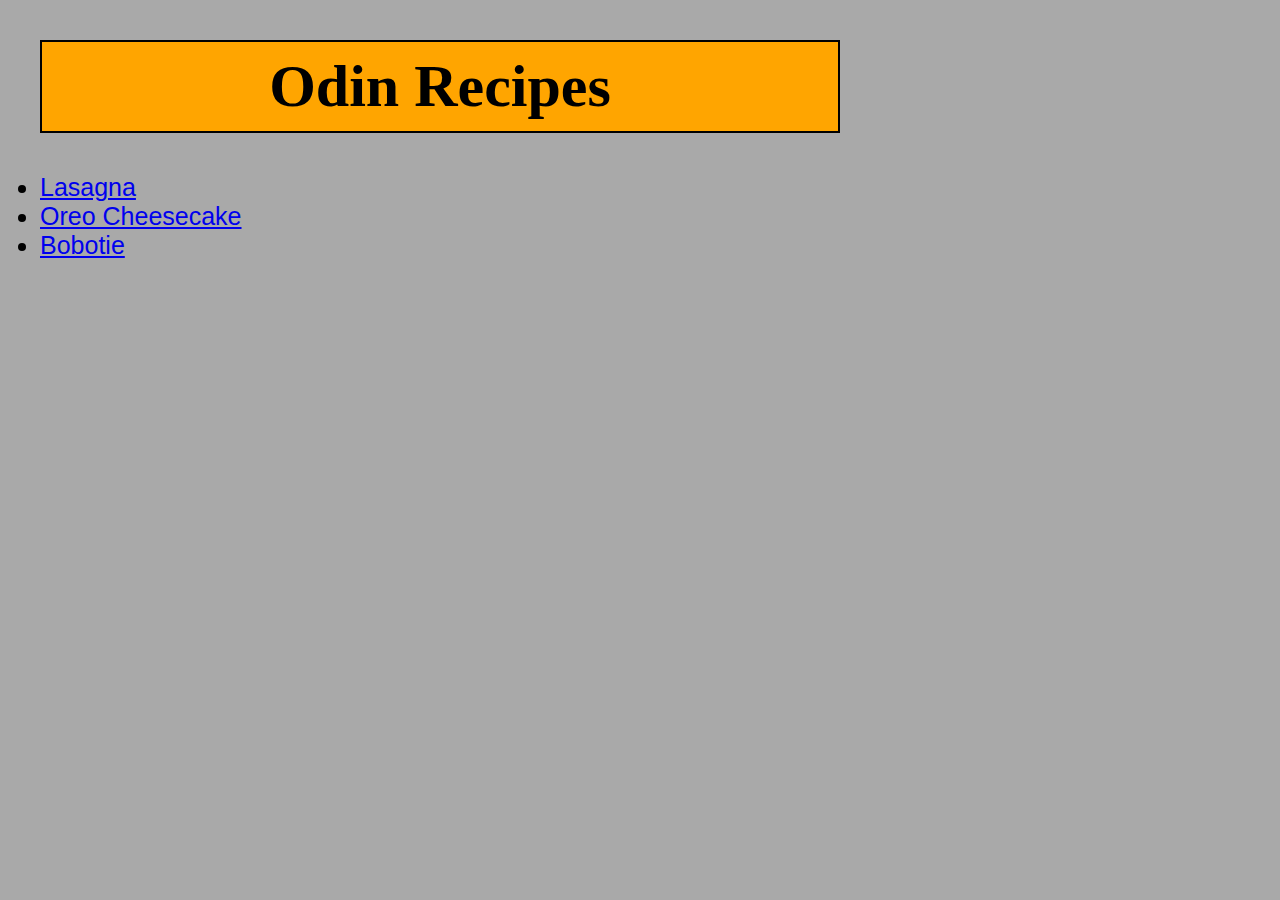
<file: index.html>
<!DOCTYPE html>
<html lang="en">
<head>
    <meta charset="UTF-8">
    <meta name="viewport" content="width=device-width, initial-scale=1.0">
    <link rel="stylesheet" href="style.css">
    <title>Odin Recipes</title>
</head>
<body>
    <h1>Odin Recipes</h1>
    <ul class="list1">
        <li><a href="recipes/lasagna.html">Lasagna</a></li>
        <li><a href="recipes/oreo-cheesecake.html">Oreo Cheesecake</a></li>
        <li><a href="recipes/bobotie.html">Bobotie</a></li>
</body>
</html>
</file>
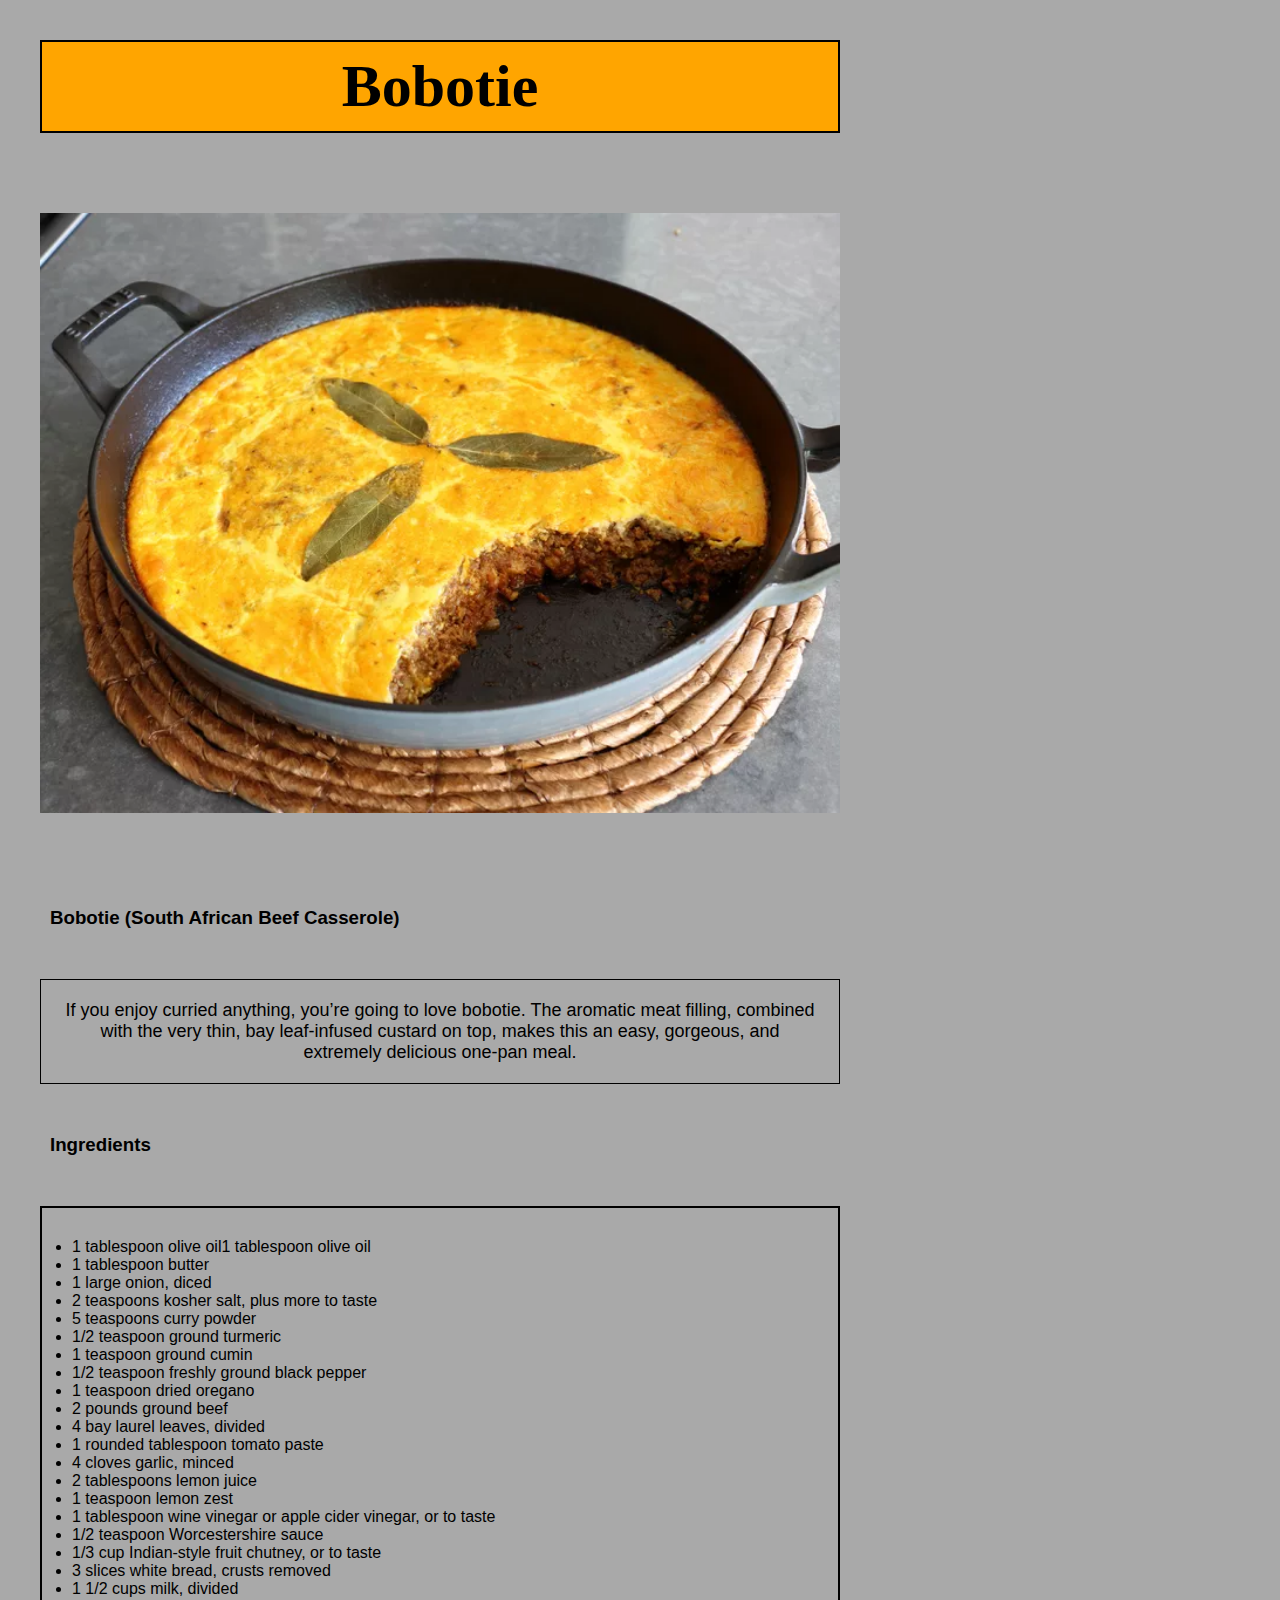
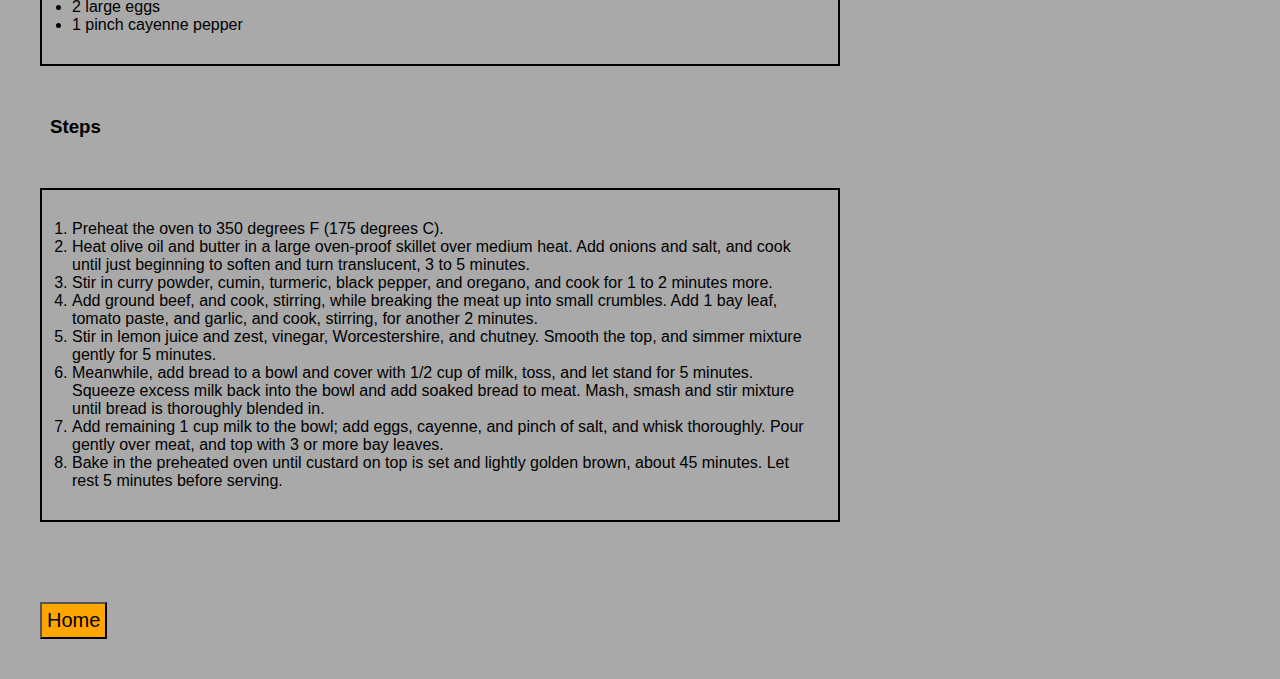
<file: recipes/bobotie.html>
<!DOCTYPE html>
<html lang="en">
<head>
    <meta charset="UTF-8">
    <meta name="viewport" content="width=device-width, initial-scale=1.0">
    <link rel="stylesheet" href="../style.css">
    <title>Bobotie</title>
</head>
<body>
    <h1>Bobotie</h1>
    <img src="../img/8738400_Bobotie_John-Mitzewich_4x3-b7f2bef0b6d548e3ba08526adbc6bab6.webp" width="800">
    <h3>Bobotie (South African Beef Casserole)</h3>
    <p class="description">If you enjoy curried anything, you’re going to love bobotie. The aromatic meat filling, combined with the very thin, bay leaf-infused custard on top, makes this an easy, gorgeous, and extremely delicious one-pan meal.</p>
    <h3>Ingredients</h3>
    <ul class="list2">
        <li>1 tablespoon olive oil1 tablespoon olive oil</li>
        <li>1 tablespoon butter</li>
        <li>1 large onion, diced</li>
        <li>2 teaspoons kosher salt, plus more to taste</li>
        <li>5 teaspoons curry powder</li>
        <li>1/2 teaspoon ground turmeric</li>
        <li>1 teaspoon ground cumin</li>
        <li>1/2 teaspoon freshly ground black pepper</li>
        <li>1 teaspoon dried oregano</li>
        <li>2 pounds ground beef</li>
        <li>4 bay laurel leaves, divided</li>
        <li>1 rounded tablespoon tomato paste</li>
        <li>4 cloves garlic, minced</li>
        <li>2 tablespoons lemon juice</li>
        <li>1 teaspoon lemon zest</li>
        <li>1 tablespoon wine vinegar or apple cider vinegar, or to taste</li>
        <li>1/2 teaspoon Worcestershire sauce</li>
        <li>1/3 cup Indian-style fruit chutney, or to taste</li>
        <li>3 slices white bread, crusts removed</li>
        <li>1 1/2 cups milk, divided</li>
        <li>2 large eggs</li>
        <li>1 pinch cayenne pepper</li>
    </ul>
    <h3>Steps</h3>
    <ol class="list3">
        <li>Preheat the oven to 350 degrees F (175 degrees C).</li>
        <li>Heat olive oil and butter in a large oven-proof skillet over medium heat. Add onions and salt, and cook until just beginning to soften and turn translucent, 3 to 5 minutes.</li>
        <li>Stir in curry powder, cumin, turmeric, black pepper, and oregano, and cook for 1 to 2 minutes more. </li>
        <li>Add ground beef, and cook, stirring, while breaking the meat up into small crumbles. Add 1 bay leaf, tomato paste, and garlic, and cook, stirring, for another 2 minutes.</li>
        <li>Stir in lemon juice and zest, vinegar, Worcestershire, and chutney. Smooth the top, and simmer mixture gently for 5 minutes.</li>
        <li>Meanwhile, add bread to a bowl and cover with 1/2 cup of milk, toss, and let stand for 5 minutes. Squeeze excess milk back into the bowl and add soaked bread to meat. Mash, smash and stir mixture until bread is thoroughly blended in. </li>
        <li>Add remaining 1 cup milk to the bowl; add eggs, cayenne, and pinch of salt, and whisk thoroughly. Pour gently over meat, and top with 3 or more bay leaves. </li>
        <li>Bake in the preheated oven until custard on top is set and lightly golden brown, about 45 minutes. Let rest 5 minutes before serving.</li>
    </ol>    
    
</body>
<footer><a href="../index.html"><button>Home</button></a></footer>
</html>
</file>
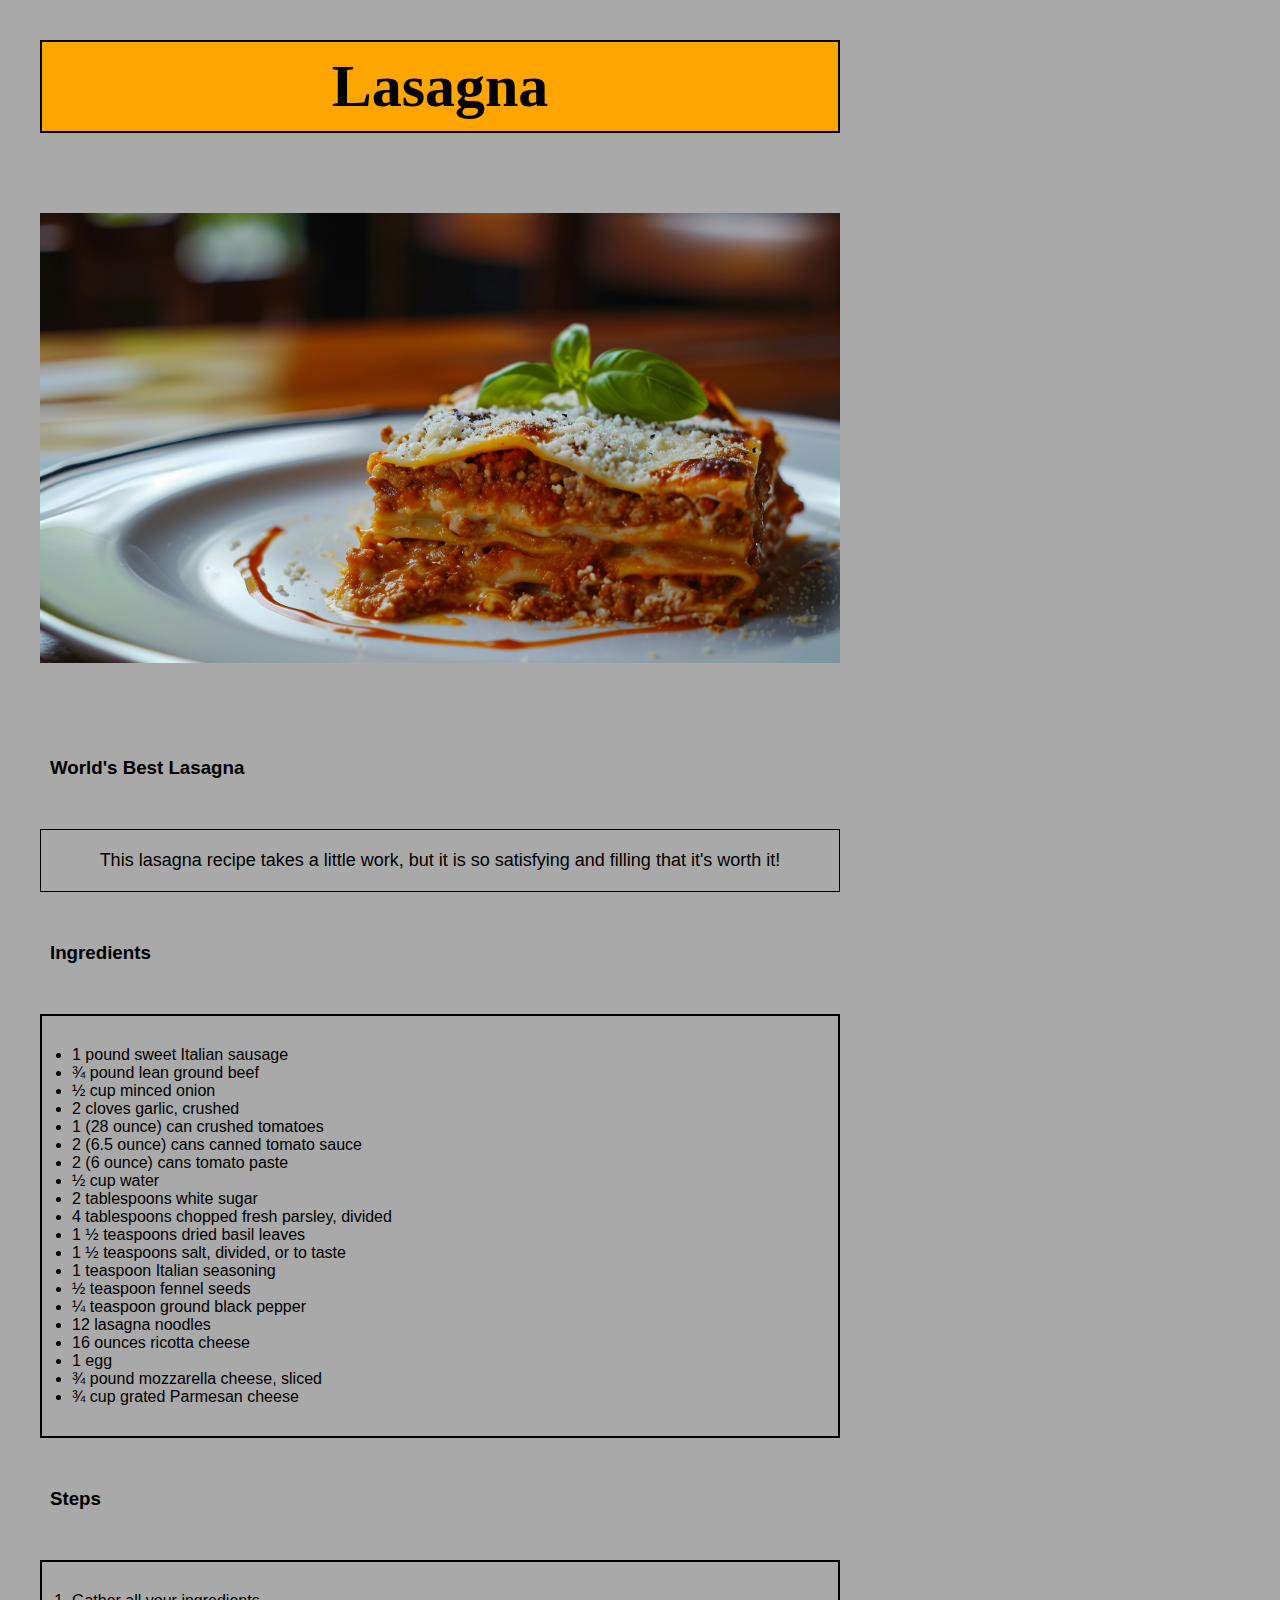
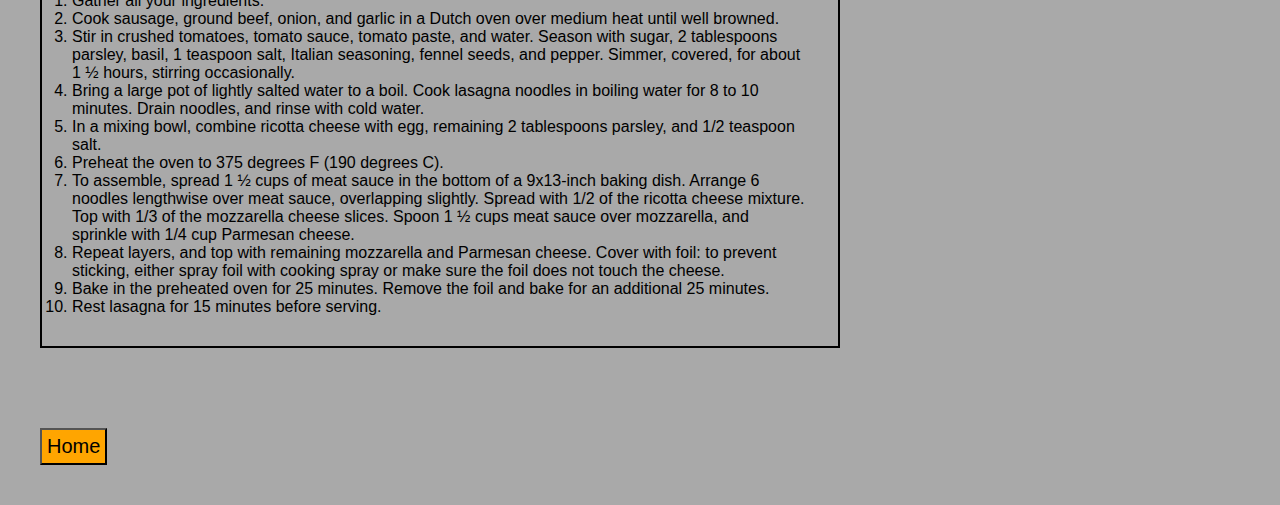
<file: recipes/lasagna.html>
<!DOCTYPE html>
<html lang="en">
<head>
    <meta charset="UTF-8">
    <meta name="viewport" content="width=device-width, initial-scale=1.0">
    <link rel="stylesheet" href="../style.css">
    <title>Lasagna</title>
</head>
<body>
    <h1>Lasagna</h1>
    <img src="../img/emanuel-ekstrom-flEUTTwGlJQ-unsplash.jpg" width="800">
    <h3>World's Best Lasagna</h3>
    <p class="description">This lasagna recipe takes a little work, but it is so satisfying and filling that it's worth it!</p>
    <h3>Ingredients</h3>
    <ul class="list2">
        <li>1 pound sweet Italian sausage</li>
        <li>¾ pound lean ground beef</li>
        <li>½ cup minced onion</li>
        <li>2 cloves garlic, crushed</li>
        <li>1 (28 ounce) can crushed tomatoes</li>
        <li>2 (6.5 ounce) cans canned tomato sauce</li>
        <li>2 (6 ounce) cans tomato paste</li>
        <li>½ cup water</li>
        <li>2 tablespoons white sugar</li>
        <li>4 tablespoons chopped fresh parsley, divided</li>
        <li>1 ½ teaspoons dried basil leaves</li>
        <li>1 ½ teaspoons salt, divided, or to taste</li>
        <li>1 teaspoon Italian seasoning</li>
        <li>½ teaspoon fennel seeds</li>
        <li>¼ teaspoon ground black pepper</li>
        <li>12 lasagna noodles</li>
        <li>16 ounces ricotta cheese</li>
        <li>1 egg</li>
        <li>¾ pound mozzarella cheese, sliced</li>
        <li>¾ cup grated Parmesan cheese</li>
    </ul>
    <h3>Steps</h3>
    <ol class="list3">
        <li>Gather all your ingredients.</li>
        <li>Cook sausage, ground beef, onion, and garlic in a Dutch oven over medium heat until well browned.</li>
        <li>Stir in crushed tomatoes, tomato sauce, tomato paste, and water. Season with sugar, 2 tablespoons parsley, basil, 1 teaspoon salt, Italian seasoning, fennel seeds, and pepper. Simmer, covered, for about 1 ½ hours, stirring occasionally.</li>
        <li>Bring a large pot of lightly salted water to a boil. Cook lasagna noodles in boiling water for 8 to 10 minutes. Drain noodles, and rinse with cold water.</li>
        <li>In a mixing bowl, combine ricotta cheese with egg, remaining 2 tablespoons parsley, and 1/2 teaspoon salt.</li>
        <li>Preheat the oven to 375 degrees F (190 degrees C).</li>
        <li>To assemble, spread 1 ½ cups of meat sauce in the bottom of a 9x13-inch baking dish. Arrange 6 noodles lengthwise over meat sauce, overlapping slightly. Spread with 1/2 of the ricotta cheese mixture. Top with 1/3 of the mozzarella cheese slices. Spoon 1 ½ cups meat sauce over mozzarella, and sprinkle with 1/4 cup Parmesan cheese.</li>
        <li>Repeat layers, and top with remaining mozzarella and Parmesan cheese. Cover with foil: to prevent sticking, either spray foil with cooking spray or make sure the foil does not touch the cheese.</li>
        <li>Bake in the preheated oven for 25 minutes. Remove the foil and bake for an additional 25 minutes.</li>
        <li>Rest lasagna for 15 minutes before serving.</li>
    </ol>    
    
</body>
<footer><a href="../index.html"><button>Home</button></a></footer>
</html>
</file>
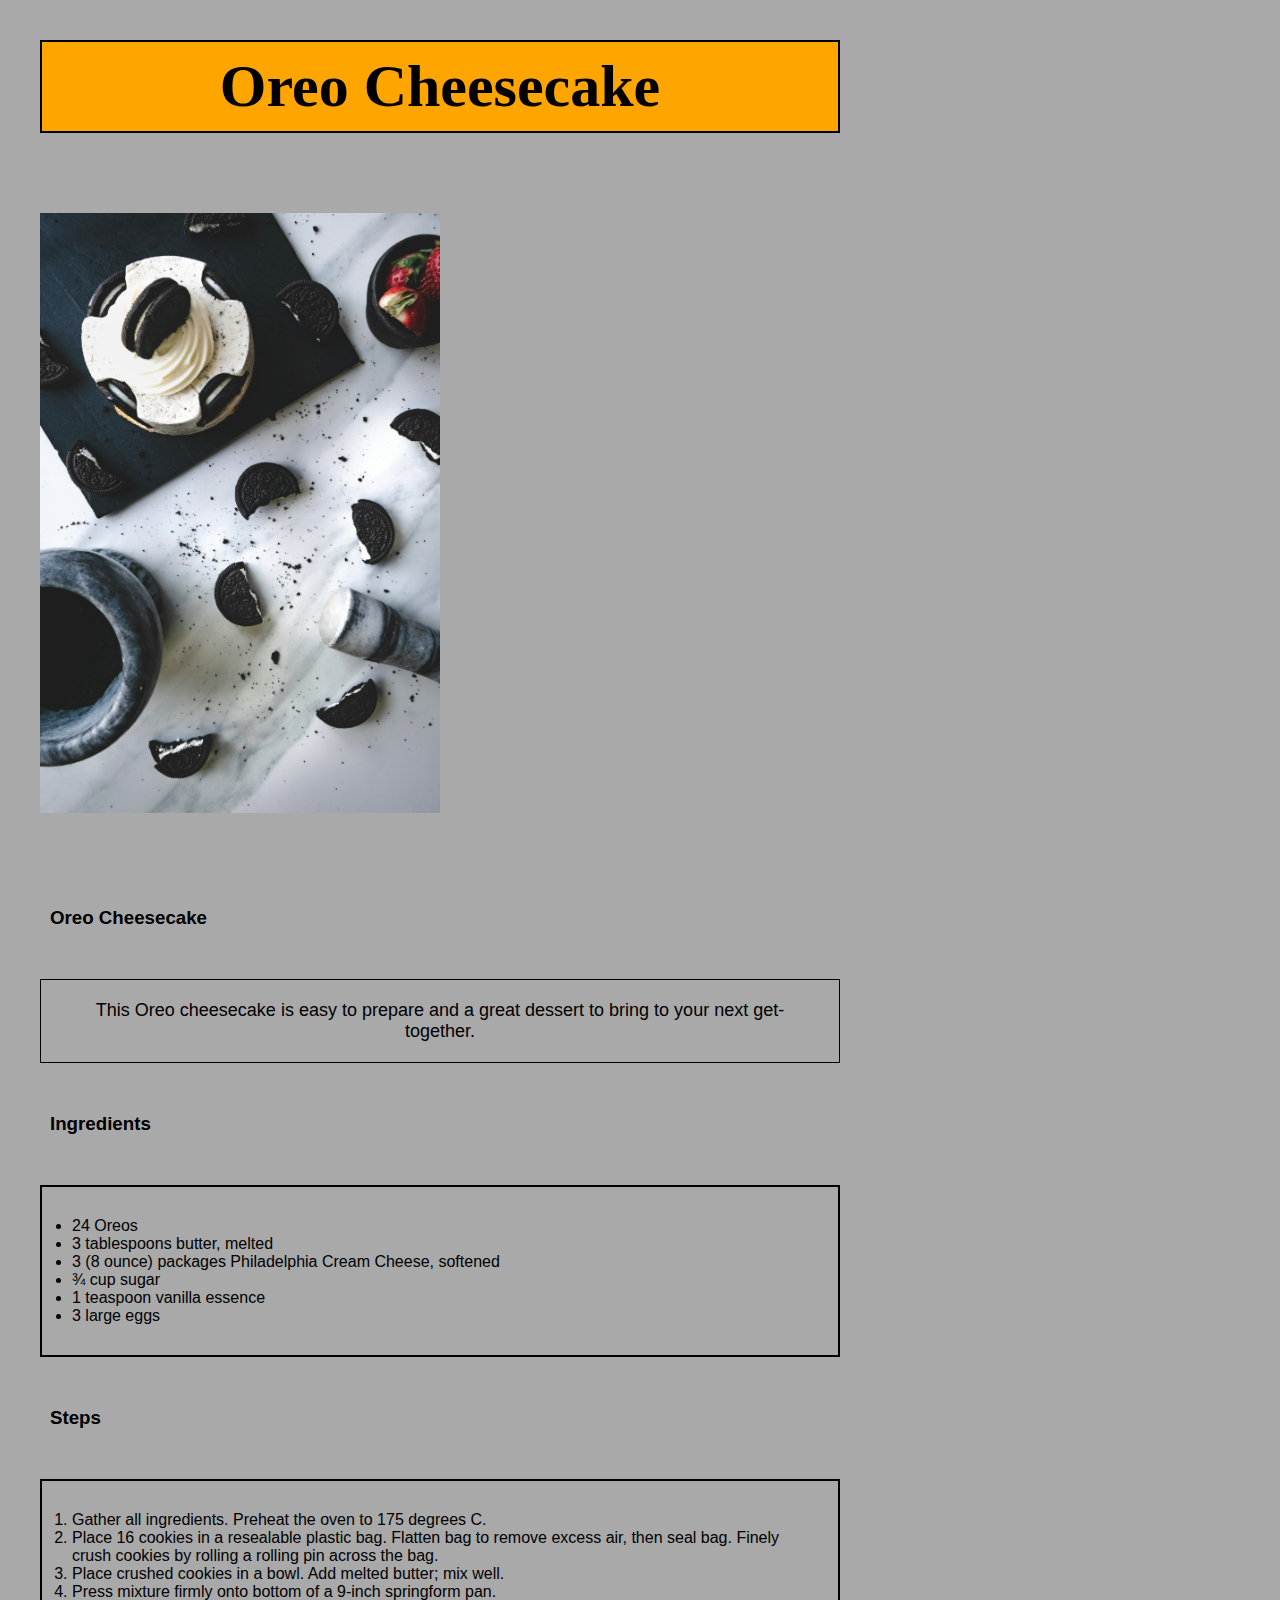
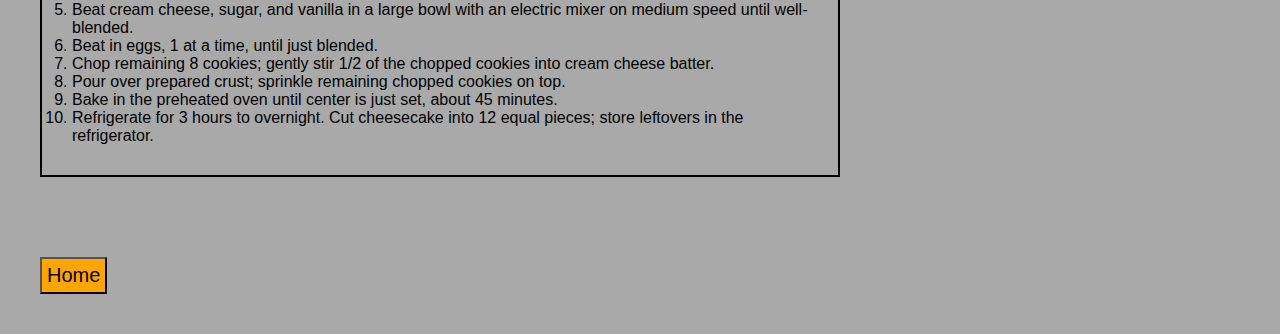
<file: recipes/oreo-cheesecake.html>
<!DOCTYPE html>
<html lang="en">
<head>
    <meta charset="UTF-8">
    <meta name="viewport" content="width=device-width, initial-scale=1.0">
    <link rel="stylesheet" href="../style.css">
    <title>Oreo Cheesecake</title>
</head>
<body>
    <h1>Oreo Cheesecake</h1>
    <img src="../img/delfina-iacub-UmDiriBoXDE-unsplash.jpg" width="400">
    <h3>Oreo Cheesecake</h3>
    <p class="description">This Oreo cheesecake is easy to prepare and a great dessert to bring to your next get-together.</p>
    <h3>Ingredients</h3>
    <ul class="list2">
        <li>24 Oreos</li>
        <li>3 tablespoons butter, melted</li>
        <li>3 (8 ounce) packages Philadelphia Cream Cheese, softened</li>
        <li>¾ cup sugar</li>
        <li>1 teaspoon vanilla essence</li>
        <li>3 large eggs</li>
    </ul>
    <h3>Steps</h3>
    <ol class="list3">
        <li>Gather all ingredients. Preheat the oven to 175 degrees C.</li>
        <li>Place 16 cookies in a resealable plastic bag. Flatten bag to remove excess air, then seal bag. Finely crush cookies by rolling a rolling pin across the bag.</li>
        <li>Place crushed cookies in a bowl. Add melted butter; mix well.</li>
        <li>Press mixture firmly onto bottom of a 9-inch springform pan.</li>
        <li>Beat cream cheese, sugar, and vanilla in a large bowl with an electric mixer on medium speed until well-blended.</li>
        <li>Beat in eggs, 1 at a time, until just blended.</li>
        <li>Chop remaining 8 cookies; gently stir 1/2 of the chopped cookies into cream cheese batter.</li>
        <li>Pour over prepared crust; sprinkle remaining chopped cookies on top.</li>
        <li>Bake in the preheated oven until center is just set, about 45 minutes.</li>
        <li>Refrigerate for 3 hours to overnight. Cut cheesecake into 12 equal pieces; store leftovers in the refrigerator.</li>
    </ol>    
    
</body>
<footer><a href="../index.html"><button>Home</button></a></footer>
</html>
</file>
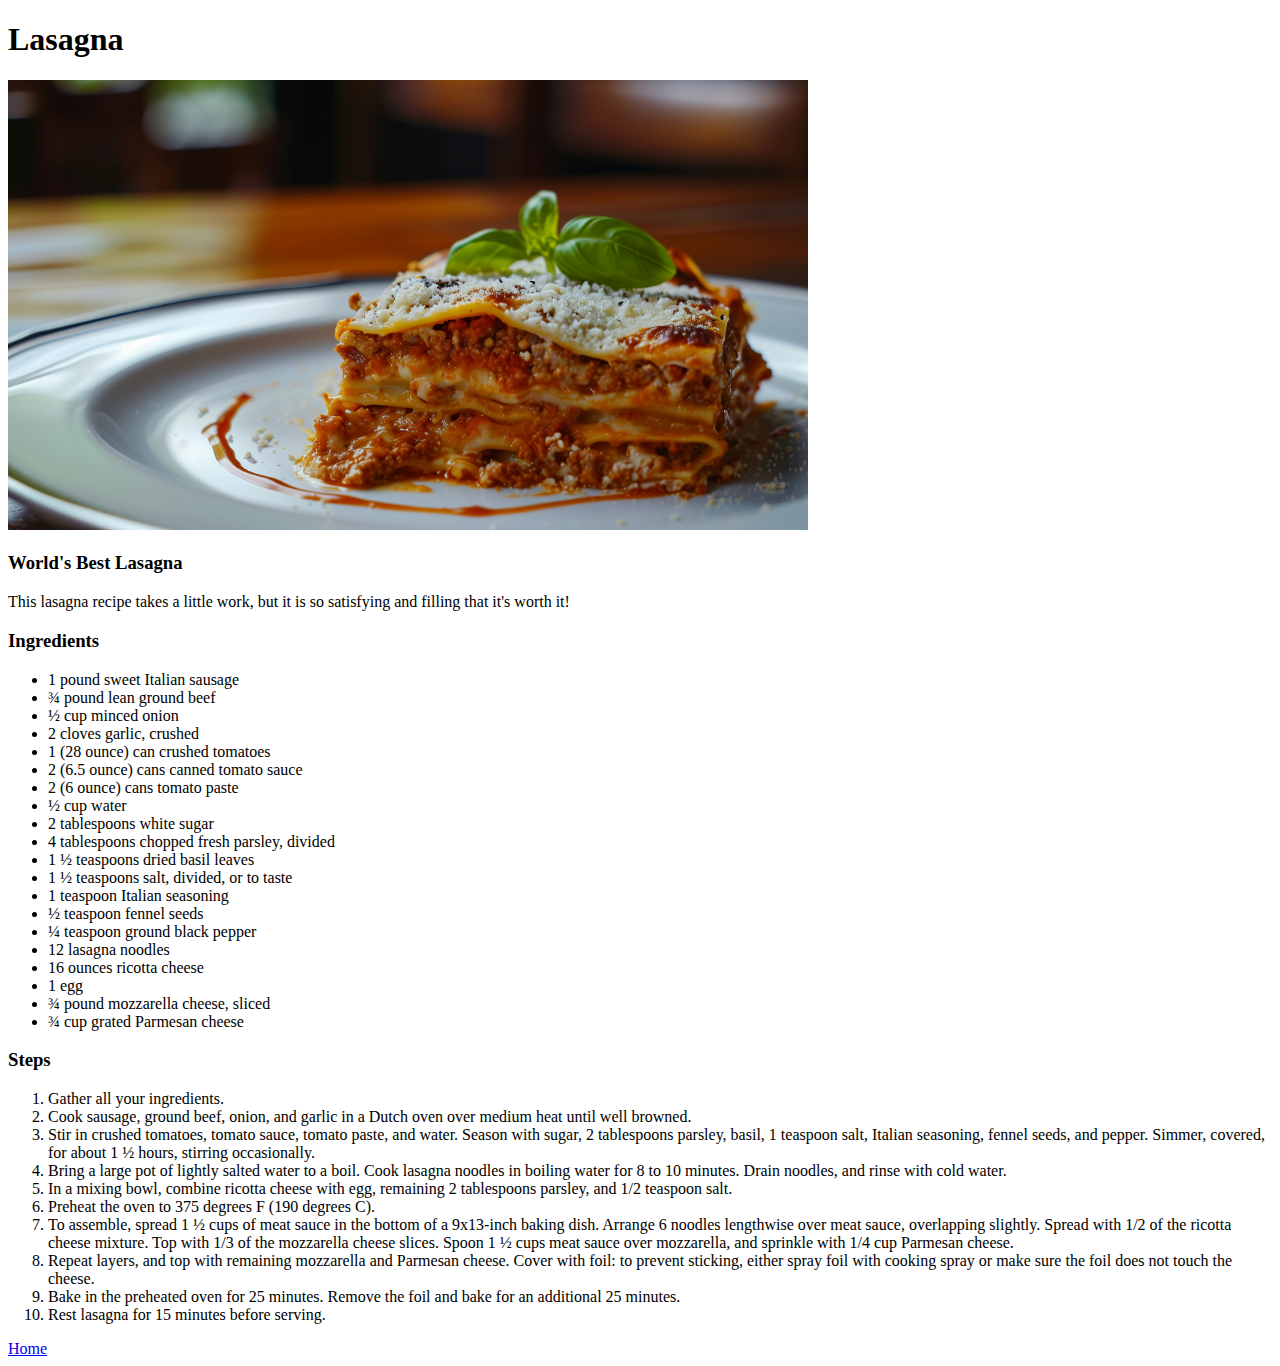
<file: recipes/recipe3.html>
<!DOCTYPE html>
<html lang="en">
<head>
    <meta charset="UTF-8">
    <meta name="viewport" content="width=device-width, initial-scale=1.0">
    <title>Lasagna</title>
</head>
<body>
    <h1>Lasagna</h1>
    <img src="../img/emanuel-ekstrom-flEUTTwGlJQ-unsplash.jpg" width="800">
    <h3>World's Best Lasagna</h3>
    <p>This lasagna recipe takes a little work, but it is so satisfying and filling that it's worth it!</p>
    <h3>Ingredients</h3>
    <ul>
        <li>1 pound sweet Italian sausage</li>
        <li>¾ pound lean ground beef</li>
        <li>½ cup minced onion</li>
        <li>2 cloves garlic, crushed</li>
        <li>1 (28 ounce) can crushed tomatoes</li>
        <li>2 (6.5 ounce) cans canned tomato sauce</li>
        <li>2 (6 ounce) cans tomato paste</li>
        <li>½ cup water</li>
        <li>2 tablespoons white sugar</li>
        <li>4 tablespoons chopped fresh parsley, divided</li>
        <li>1 ½ teaspoons dried basil leaves</li>
        <li>1 ½ teaspoons salt, divided, or to taste</li>
        <li>1 teaspoon Italian seasoning</li>
        <li>½ teaspoon fennel seeds</li>
        <li>¼ teaspoon ground black pepper</li>
        <li>12 lasagna noodles</li>
        <li>16 ounces ricotta cheese</li>
        <li>1 egg</li>
        <li>¾ pound mozzarella cheese, sliced</li>
        <li>¾ cup grated Parmesan cheese</li>
    </ul>
    <h3>Steps</h3>
    <ol>
        <li>Gather all your ingredients.</li>
        <li>Cook sausage, ground beef, onion, and garlic in a Dutch oven over medium heat until well browned.</li>
        <li>Stir in crushed tomatoes, tomato sauce, tomato paste, and water. Season with sugar, 2 tablespoons parsley, basil, 1 teaspoon salt, Italian seasoning, fennel seeds, and pepper. Simmer, covered, for about 1 ½ hours, stirring occasionally.</li>
        <li>Bring a large pot of lightly salted water to a boil. Cook lasagna noodles in boiling water for 8 to 10 minutes. Drain noodles, and rinse with cold water.</li>
        <li>In a mixing bowl, combine ricotta cheese with egg, remaining 2 tablespoons parsley, and 1/2 teaspoon salt.</li>
        <li>Preheat the oven to 375 degrees F (190 degrees C).</li>
        <li>To assemble, spread 1 ½ cups of meat sauce in the bottom of a 9x13-inch baking dish. Arrange 6 noodles lengthwise over meat sauce, overlapping slightly. Spread with 1/2 of the ricotta cheese mixture. Top with 1/3 of the mozzarella cheese slices. Spoon 1 ½ cups meat sauce over mozzarella, and sprinkle with 1/4 cup Parmesan cheese.</li>
        <li>Repeat layers, and top with remaining mozzarella and Parmesan cheese. Cover with foil: to prevent sticking, either spray foil with cooking spray or make sure the foil does not touch the cheese.</li>
        <li>Bake in the preheated oven for 25 minutes. Remove the foil and bake for an additional 25 minutes.</li>
        <li>Rest lasagna for 15 minutes before serving.</li>
    </ol>    
    
</body>
<footer><a href="../index.html">Home</a></footer>
</html>
</file>
<file: style.css>
*,
*::before,
*::after {
    box-sizing: border-box;
    margin: 0;
    padding: 0;
    background-color: darkgray;
}

h1 {
    font-family: Papyrus sans-serif;
    font-size: 60px;
    border: solid 2px;
    padding: 10px;
    margin: 40px;
    width: 800px;
    text-align: center;
    background-color: orange;
}

h3 {
    font-family: 'Trebuchet MS', 'Lucida Sans Unicode', 'Lucida Grande', 'Lucida Sans', Arial, sans-serif;
    margin: 40px;
    padding: 10px;


}

img {
    margin: 40px;
}

button {
    padding: 5px;
    margin: 40px;
    font-size: 20px;
    background-color: orange;

}

.list1 {
    font-family: 'Lucida Sans', 'Lucida Sans Regular', 'Lucida Grande', 'Lucida Sans Unicode', Geneva, Verdana, sans-serif;
    font-size: 25px;
    margin: 40px;
}

.list2 {
    font-family: 'Lucida Sans', 'Lucida Sans Regular', 'Lucida Grande', 'Lucida Sans Unicode', Geneva, Verdana, sans-serif;
    font-size: 16px;
    border: 2px solid black;
    width: 800px;
    margin: 40px;
    padding: 30px;
}

.list3 {
    font-family: 'Lucida Sans', 'Lucida Sans Regular', 'Lucida Grande', 'Lucida Sans Unicode', Geneva, Verdana, sans-serif;
    font-size: 16px;
    border: 2px solid black;
    width: 800px;
    margin: 40px;
    padding: 30px;
}

.description {
    font-family: 'Lucida Sans', 'Lucida Sans Regular', 'Lucida Grande', 'Lucida Sans Unicode', Geneva, Verdana, sans-serif;
    font-size: 18px;
    border: solid 1px black;
    width: 800px;
    padding: 20px;
    text-align: center;
    margin: 40px;

}
</file>
